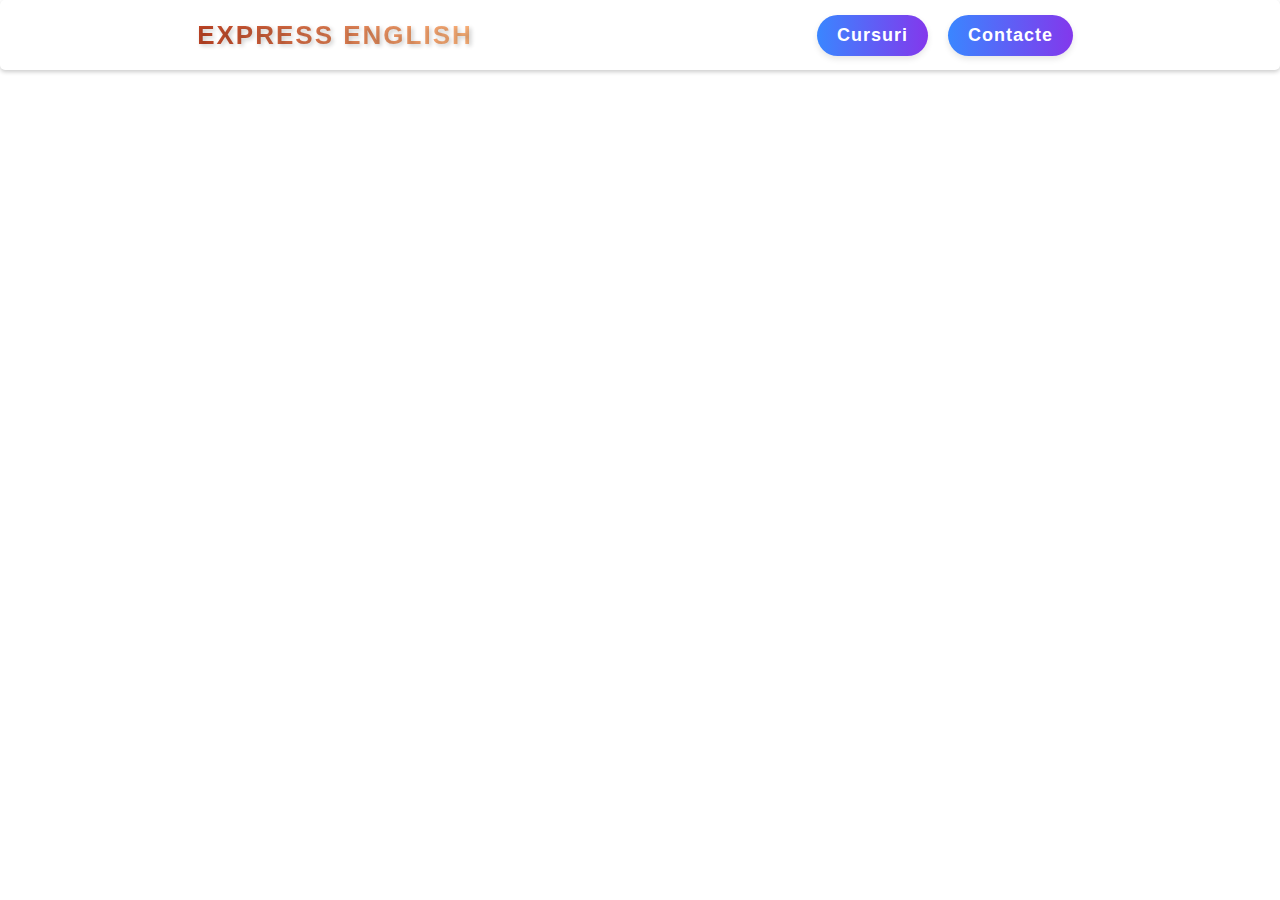
<file: one_index.html>
<!DOCTYPE html>
<html lang="en">
  <head>
    <meta charset="UTF-8" />
    <meta name="viewport" content="width=device-width, initial-scale=1.0" />
    <link rel="stylesheet" href="header.css" />
    <title>Document</title>
  </head>
  <body>
    <div class="header">
      <div class="section_1">
        <a class="logo" href="index.html"><span>Express English</span></a>
      </div>
      <div class="section_2">
        <div class="container">
          <a href="one_index.html">Cursuri</a>
          <a href="">Contacte</a>
        </div>
      </div>
    </div>
  </body>
</html>
</file>
<file: header.css>
*{
    margin: 0;
    padding: 0;
    box-sizing: border-box;
}

.header {
    height: 70px;
    width: 100%;
    background-color: #ffffff;
    box-shadow: 0 2px 4px rgba(0, 0, 0, 0.2); 
    padding: 10px 30px; 
    border-radius: 5px; 
    display: flex;
    justify-content: space-between; 
    align-items: center; 
}
a{
    text-decoration: none;
}
.section_1 {
    display: flex;
    align-items: center;
    justify-content: center;
    gap: 0; 
}

.logo {
    letter-spacing: 2px;
    font-size: 26px;
    cursor: pointer;
    font-family: "Poppins", sans-serif;
    font-weight: 600;
    text-transform: uppercase;
    background: linear-gradient(90deg, #c04425, #feb47b); 
    -webkit-background-clip: text; 
    -webkit-text-fill-color: transparent; 
    text-shadow: 2px 2px 4px rgba(0, 0, 0, 0.2); 
    transition: transform 0.3s ease, background 0.3s ease;
    margin: 0; 
    padding: 0; 
}

.logo_1 {
    letter-spacing: 2px;
    font-size: 28px;
    color: #3a86ff;
    cursor: pointer;
    font-family: "Fira Sans", sans-serif;
    font-weight: 800;
    text-transform: capitalize;
    background: linear-gradient(90deg, #3a86ff, #d00000);
    -webkit-background-clip: text;
    -webkit-text-fill-color: transparent;
    text-shadow: 1px 1px 2px rgba(0, 0, 0, 0.2);
    transition: transform 0.3s ease, text-shadow 0.3s ease;
    margin: 0; 
    padding: 0; 
}





.section_1, .section_2{
    height: 100%;
    width: 100%;
}
.section_2{
    display: flex;
    align-items: center;
    justify-content: space-around;
}
.container {
    display: flex;
    gap: 20px;
    background: none; 
    border: none; 
    box-shadow: none; 
}

.container a {
    text-decoration: none; 
    font-size: 18px; 
    font-family: "Poppins", sans-serif;
    font-weight: 600; 
    color: #ffffff; 
    padding: 10px 20px; 
    border-radius: 30px; 
    background: linear-gradient(90deg, #3a86ff, #8338ec); 
    transition: all 0.3s ease; 
    box-shadow: 0 3px 6px rgba(0, 0, 0, 0.1); 
    letter-spacing: 1px; 
    display: inline-block; 
}

.container a:hover {
    background: linear-gradient(90deg, #ff006e, #fb5607); 
    color: #000000; 
    transform: scale(1.1); 
    box-shadow: 0 5px 10px rgba(0, 0, 0, 0.2); 
}

@media (max-width: 1080px) {
    /* Header responsive */
    .header {
        display: flex;
        align-items: center;
        justify-content: space-between; /* Logo și link-uri vor fi separate */
        gap: 15px;  /* Distanțare între logo și link-uri */
        padding: 10px 20px;  /* Mai puțin padding pentru economisirea spațiului */
    }

    /* Secțiunea 1 - Logo și link-uri */
    .section_1 {
        display: flex;
        justify-content: flex-start; /* Asigură distanțare între logo și container */
        align-items: center;
        width: 100%;
        height: auto;  /* Ajustăm înălțimea pentru a se potrivi */
    }

    /* Logo responsive */
    .logo_1,
    .logo {
        font-size: 22px;  /* Font mai mic pe ecran mic */
        display: flex;
        justify-content: center;
        align-items: center;
        padding: 0;  /* Eliminăm padding-ul pentru a lipi textul */
        margin: 0;  /* Eliminăm margin pentru a lipi textul */
        gap: 0;  /* Eliminăm orice gap între elementele din logo */
    }

    /* Dimensiunea fontului pentru span din logo */
    .section_1 .logo span,
    .section_1 .logo_1 span {
        font-size: 14px;  /* Font mai mic pentru span */
    }

    /* Logo_1 responsive */
    .logo_1 {
        font-size: 20px;  /* Font mai mic pentru logo_1 */
        display: flex;
        justify-content: center;
        align-items: center;
    }

    /* Secțiunea 2 pentru link-uri */
    .section_2 {
        width: 100%;
        display: flex;
        align-items: center;
        justify-content: flex-start;  /* Aliniază la stânga link-urile */
        gap: 15px;  /* Un pic de spațiu între link-uri */
    }

    /* Container responsive */
    .container {
        display: flex;
        justify-content: flex-start;  /* Aliniere la stânga pe mobil */
        align-items: center;
        width: 100%;  /* Asigură că containerul folosește toată lățimea disponibilă */
        gap: 10px; /* Spațiu între link-uri */
    }

    /* Link-uri din container */
    .container a {
        font-size: 14px;  /* Reducem font-ul pentru "Cursuri" și "Contacte" */
        padding: 8px 15px;  /* Ajustează padding pentru link-uri */
        color: #fff;  /* Culoare albă pentru text */
    }

    /* Responsivitate suplimentară pentru container la hover */
    .container a:hover {
        background: linear-gradient(90deg, #ff006e, #fb5607); /* Gradient pe hover */
        color: #000;  /* Text negru la hover */
        transform: scale(1.05); /* Ușoară mărire la hover */
    }
}
</file>
